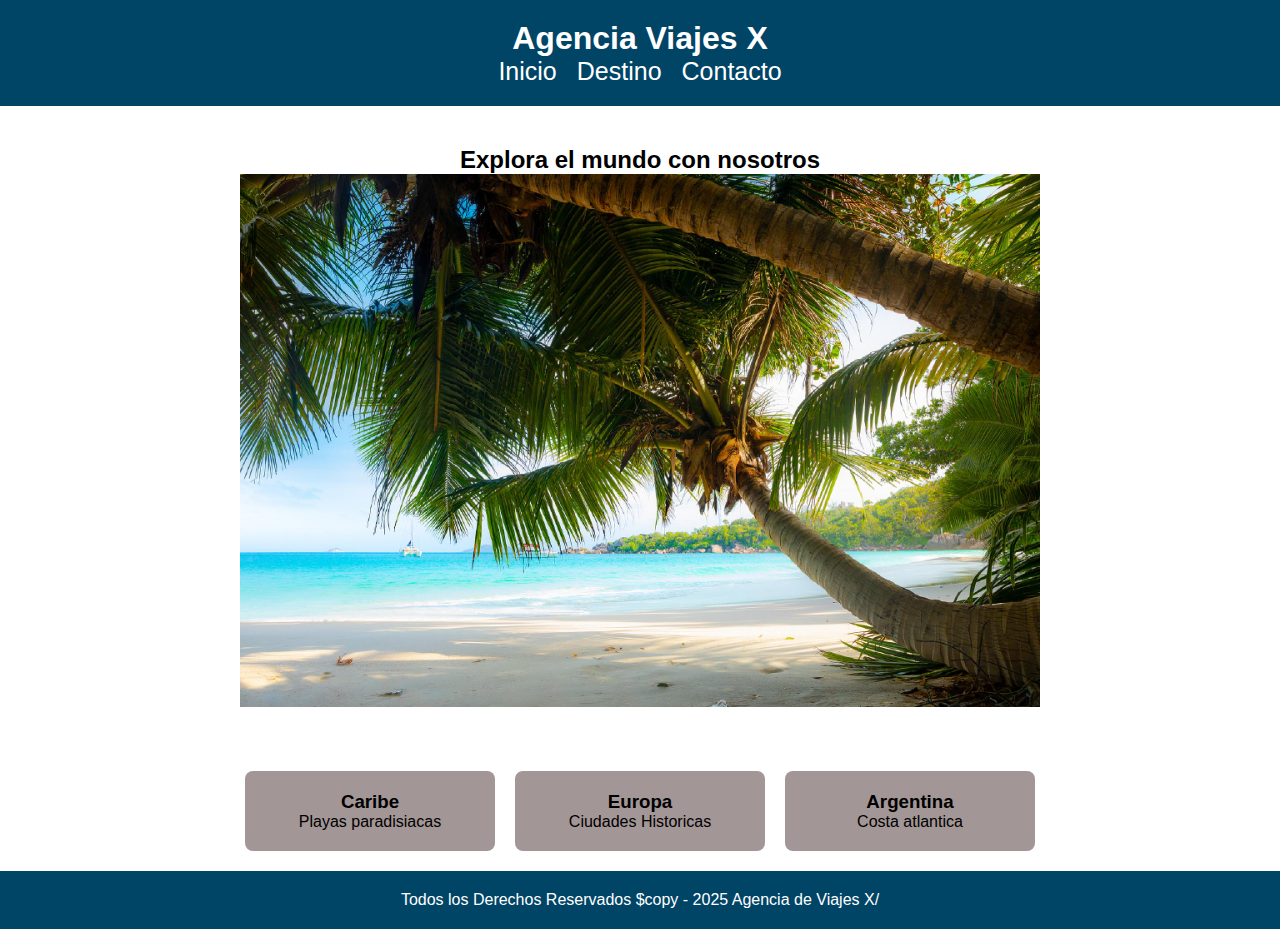
<file: index.html>
<!DOCTYPE html>
<html lang="es">

<head>
    <meta charset="UTF-8">
    <meta name="viewport" content="width=device-width, initial-scale=1.0">
    <title> Agencia de viajes x</title>
    <link rel="stylesheet" href="css/estilos.css">

</head>

<body>
    <header>
        <h1>Agencia Viajes X</h1>
        <nav>
            <ul>
                <li>
                    <a href="index.html">Inicio</a>
                </li>
                <li>
                    <a href="destino.thml">Destino</a>
                </li>
                <li>
                    <a href="contacto.html">Contacto</a>
                </li>
            </ul>
        </nav>


    </header>

    <section class="hero">
        <h2>Explora el mundo con nosotros</h2>
        <img src="imgs/playa-verano-principal.jpg"   alt="">
    </section>

    <section class="cards">
        <article>
            <h3>Caribe</h3>
            <p>Playas paradisiacas</p>
        </article>
        <article>
            <h3> Europa</h3>
            <p>Ciudades Historicas</p>
        </article>
        <article>
            <h3>Argentina</h3>
            <p>Costa atlantica</p>
        </article>
    </section>
    <footer>
        <p>Todos los Derechos Reservados $copy - 2025 Agencia de Viajes X/</p>
    </footer>
</body>

</html>
</file>
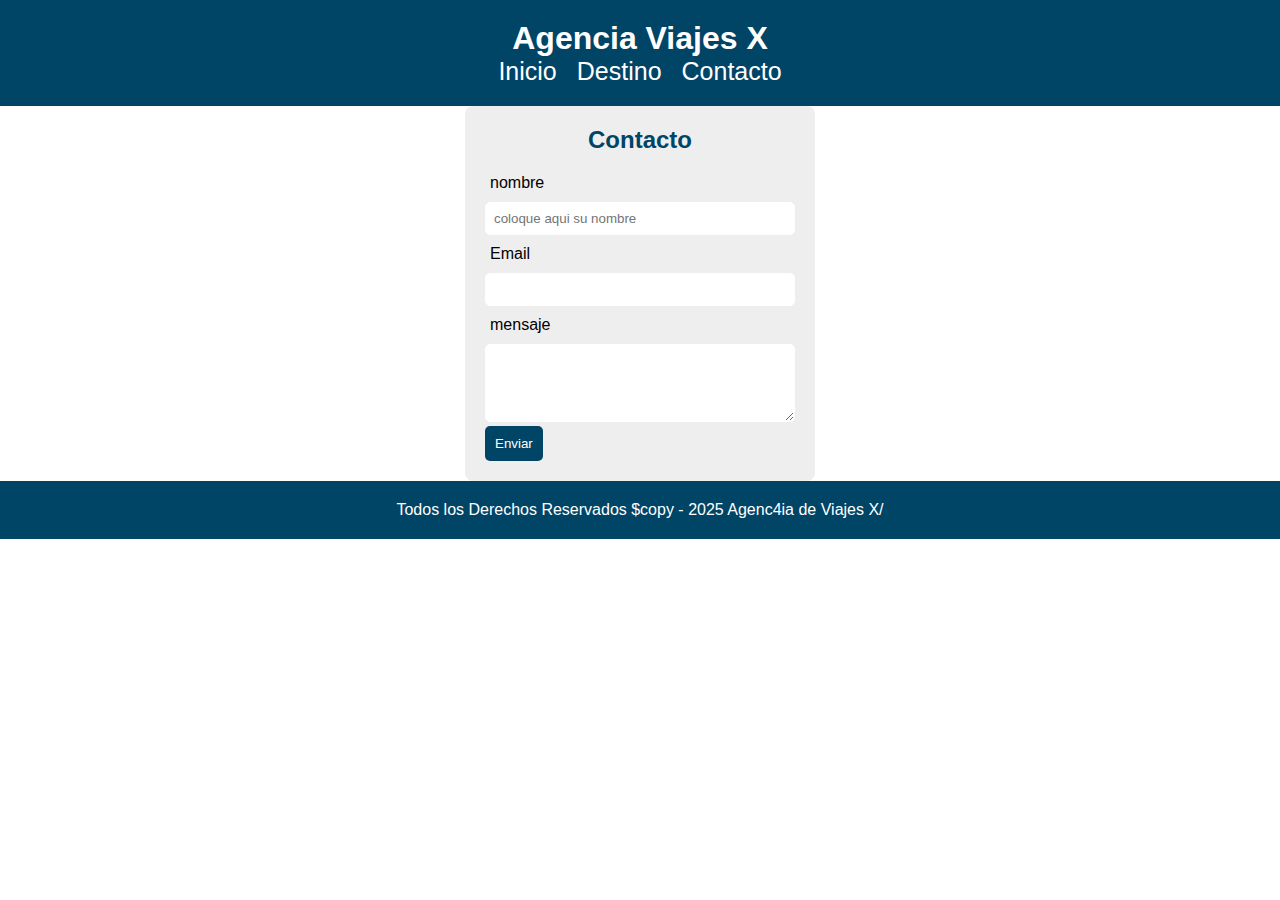
<file: contacto.html>
<!DOCTYPE html>
<html lang="es">

<head>
    <meta charset="UTF-8">
    <meta name="viewport" content="width=device-width, initial-scale=1.0">
    <title> Agencia de viajes x</title>
    <link rel="stylesheet" href="css/estilos.css">

</head>

<body>
    <header>
        <h1>Agencia Viajes X</h1>
        <nav>
            <ul>
                <li>
                    <a href="index.html">Inicio</a>
                </li>
                <li>
                    <a href="destino.thml">Destino</a>
                </li>
                <li>
                    <a href="contacto.html">Contacto</a>
                </li>
            </ul>
        </nav>


    </header>

   <form name="contac" netlify method="POST">
    <H2>Contacto</H2>

    <label for="nombre">nombre</label>
    <input type="text" name="nombre" id="nombre" required placeholder="coloque aqui su nombre">

    <label for="email">Email</label>
    <input type="email" name="email" id="email" required>

    <label for="mensaje">mensaje</label>
    <textarea name="mensaje" id="mensaje" rows="4"  required> </textarea>

    <button type="submit"> Enviar</button>

   </form>
    
    <footer>
        <p>Todos los Derechos Reservados $copy - 2025 Agenc4ia de Viajes X/</p>
    </footer>
</body>

</html>
</file>
<file: css/estilos.css>
/*custom propertis*/


:root {
    --texto-blanco: #fff;
    --fondo-azul: #004466;
    --fondo-gris: #a39696;
    --fuente-principal: 

}


* {
    margin: 0;
    padding: 0;
    box-sizing: border-box;

}

body {
    font-family: Arial, Helvetica, sans-serif;

}

header,
footer {
    background-color: var(--fondo-azul);
    color: var(--texto-blanco);
    text-align: center;
    padding: 20px;
}

nav ul {
    list-style: none;
    display: flex;
    justify-content: center;
    gap: 20px;
    margin-top: 10;
}

nav ul li a {
    color: var(--texto-blanco);
    text-decoration: none;
    font-size: 25px;
    text-transform: capitalize;

}

.hero {
    text-align: center;
    padding: 40px;
}

.hero img {
    width: 800px;
}


.cards {
    display: flex;
    justify-content: center;
    gap: 20px;
    padding: 20px;


}

.cards article {
    background-color: var(--fondo-gris);
    padding: 20px;
    width: 250px;
    text-align: center;
    border-radius: 8px;
}

/* mediaquerys / diseño */

@media (max-width: 768px) {
    nav ul {
        flex-direction: column;
        gap: 10px;
    }

    .hero img {
        width: 100%;

    }

    .cards {
        flex-direction: column;
        align-items: center;
    }
}
/* contacto*/

form {
    background-color: #eeef;
    padding: 20px;
    border-radius: 8px;
    width: 350px;
    margin:  0 auto;
}

form h2 {
    text-align: center;
    margin-bottom: 20px;
    color: var(--fondo-azul);
}

label {
    display: block;
    margin: 10px 5px;

}

input, textarea {

    width: 100%;
    padding: 8px;
    border: 1px solid #fff;
    border-radius: 5px;
}

button {

    display: block;
    margin-top: 15px;
    padding: 10px;
    background-color: var(--fondo-azul);
    color: var(--texto-blanco);
    border: none;
    border-radius: 5px;
    margin: 0;
    cursor: pointer;
}

button:hover {
    background-color: #006699;
}
</file>
